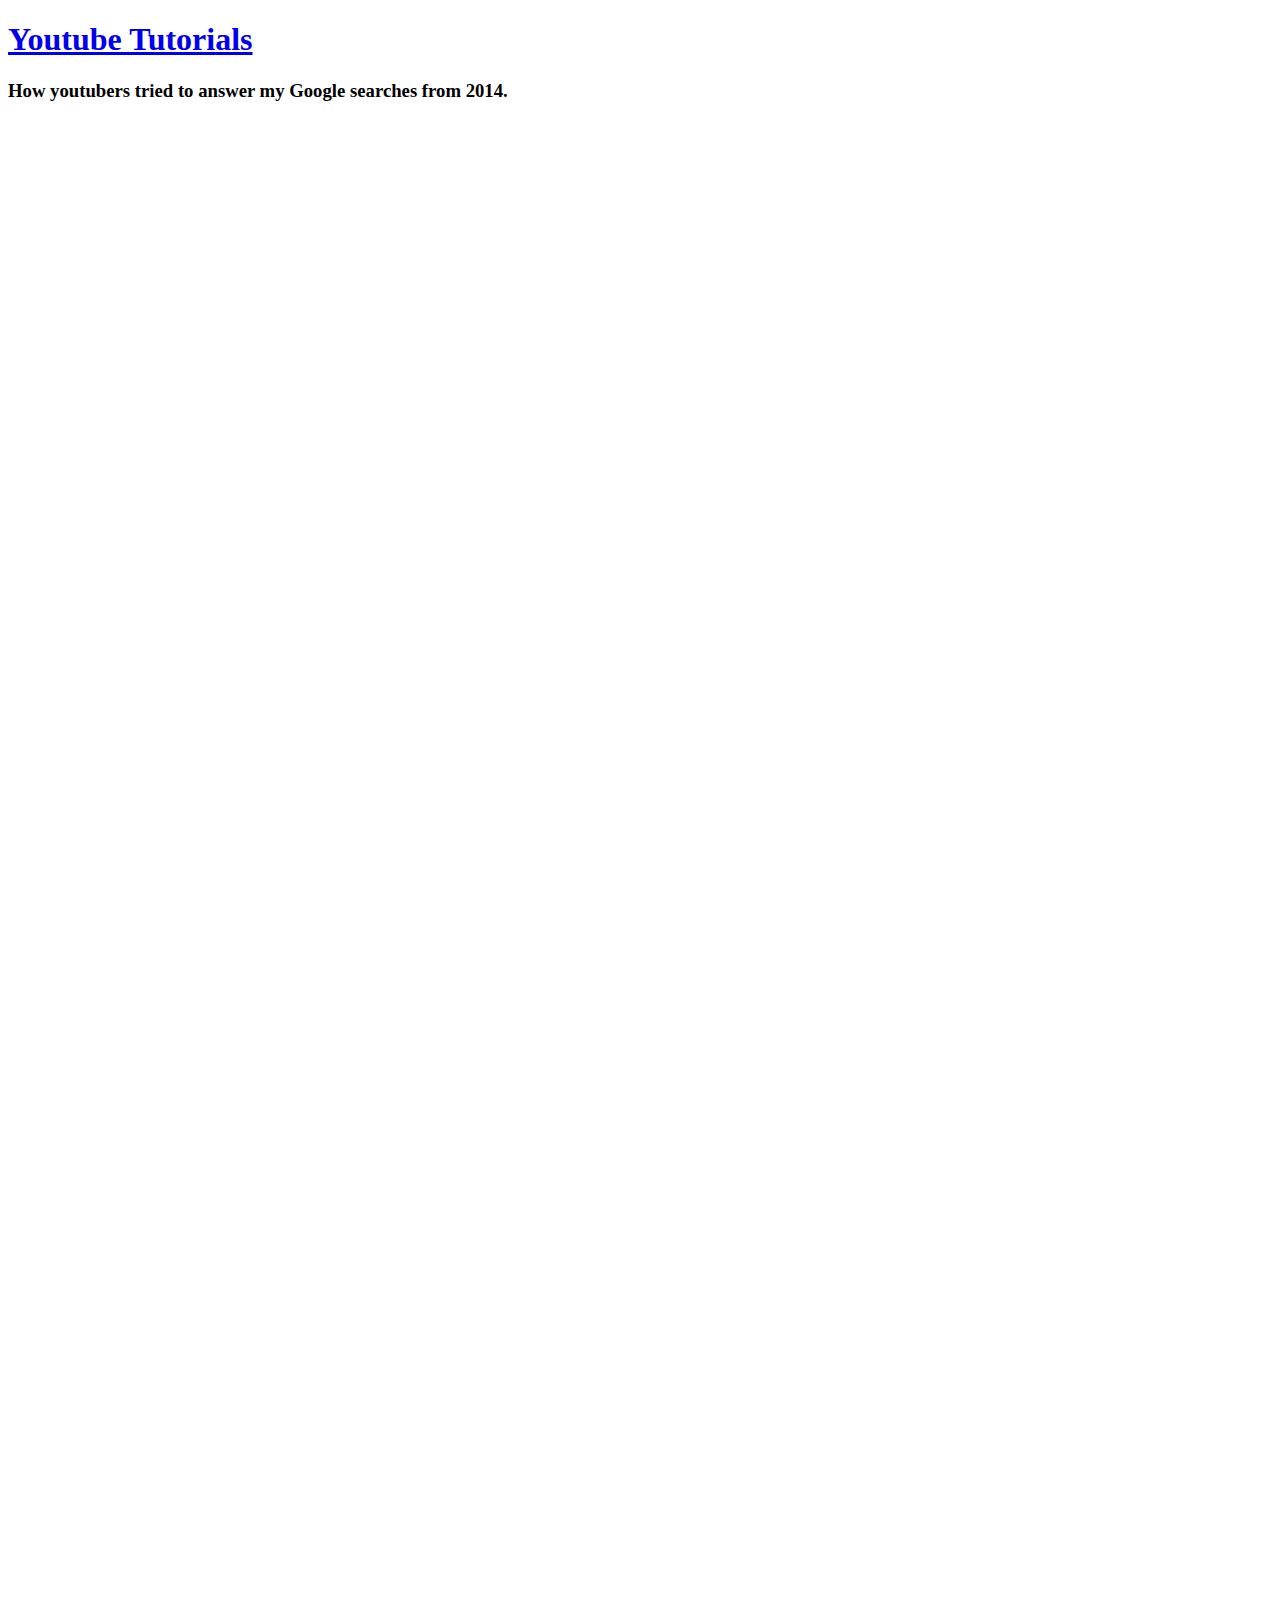
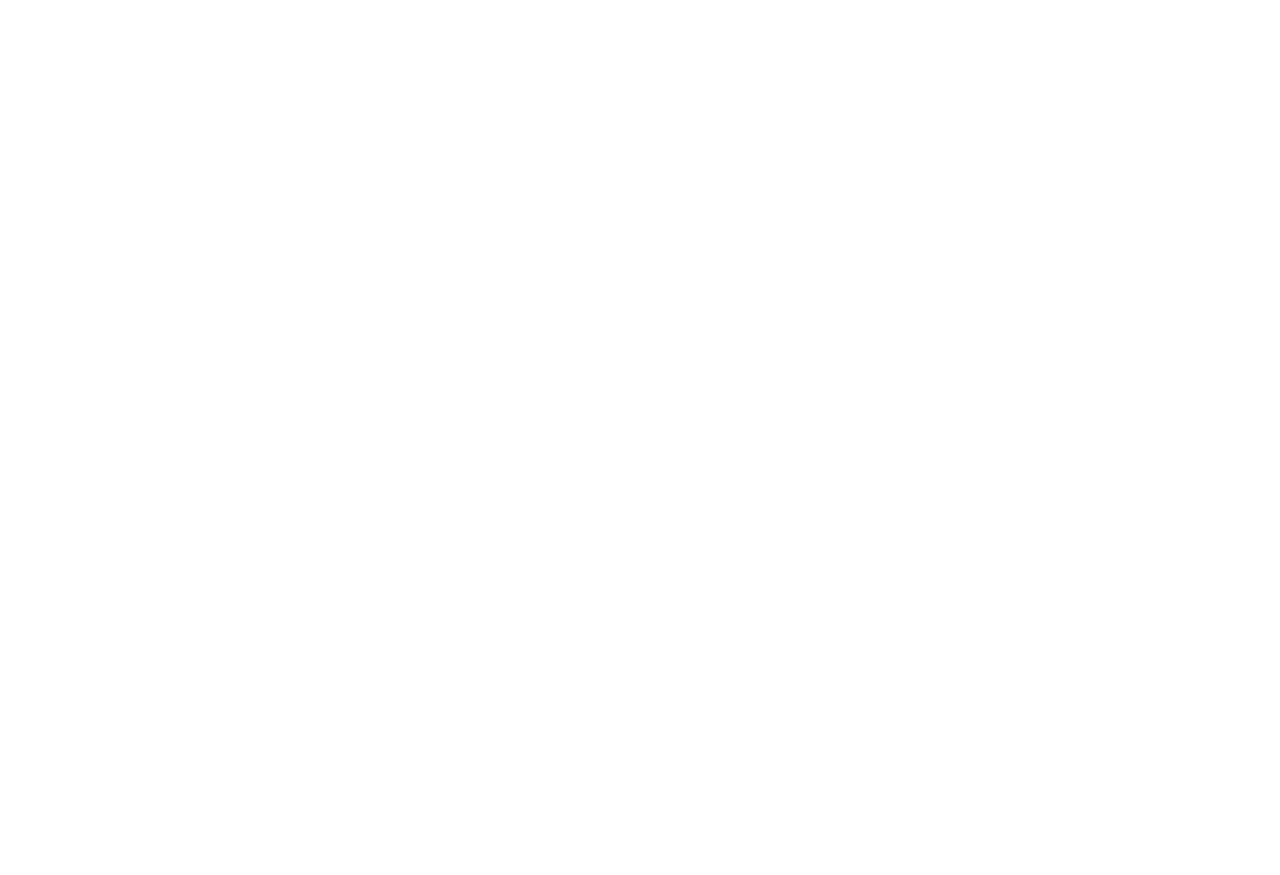
<file: google-searches/tutorials/index.html>
<!DOCTYPE html>
<html lang="en">

<head>

    <meta charset="utf-8">
    <meta http-equiv="X-UA-Compatible" content="IE=edge">
    <meta name="viewport" content="width=device-width, initial-scale=1">
    <meta name="description" content="">
    <meta name="author" content="">

    <title>Youtube Tutorials</title>

    <!-- Bootstrap Core CSS -->
    <link href="http://rebecca-ricks.com/tutorials/css/bootstrap.min.css" rel="stylesheet">

    <!-- Custom CSS -->
    <link href="http://rebecca-ricks.com/tutorials/css/3-col-portfolio.css" rel="stylesheet">

</head>

<body>

    <!-- Page Content -->
    <div class="container">

        <!-- Page Header -->
        <div class="row">
            <div class="col-lg-12">
              <h1><a href='http://rebecca-ricks.com/tutorials'>Youtube Tutorials<a/></h1>
              <h3>How youtubers tried to answer my Google searches from 2014.</h3>
              <br/><br/>
            </div>
        </div>
        <!-- /.row -->

        <!-- Projects Row -->
        <div class="row">
            <div class="col-md-4 portfolio-item">
              <video class="img-responsive" src="http://rebecca-ricks.com/tutorials/assets/German-in-3-min-Making-Apologies.mp4" poster="http://rebecca-ricks.com/tutorials/assets/german.png" onclick="this.paused?this.play():this.pause();"/>
            </div>

            <div class="col-md-4 portfolio-item">
              <video class="img-responsive" src="http://rebecca-ricks.com/tutorials/assets/How-to-get-a-boyfriend.mp4" poster="http://rebecca-ricks.com/tutorials/assets/boyfriend.png" onclick="this.paused?this.play():this.pause();"/>
            </div>

            <div class="col-md-4 portfolio-item">
              <video class="img-responsive" src="http://rebecca-ricks.com/tutorials/assets/How-To-Bounce-Trampoline-Kabooms!.mp4" poster="http://rebecca-ricks.com/tutorials/assets/trampoline.png" onclick="this.paused?this.play():this.pause();"/>
            </div>

        </div>
        <!-- /.row -->

        <!-- Projects Row -->
        <div class="row">
            <div class="col-md-4 portfolio-item">
              <video class="img-responsive" src="http://rebecca-ricks.com/tutorials/assets/How-to-write-the-great-American-novel.mp4" poster="http://rebecca-ricks.com/tutorials/assets/novel.png" onclick="this.paused?this.play():this.pause();"/>
            </div>

            <div class="col-md-4 portfolio-item">
              <video class="img-responsive" src="http://rebecca-ricks.com/tutorials/assets/How-to-make-a-perfect-French-press-coffee-at-home.mp4" poster="http://rebecca-ricks.com/tutorials/assets/coffee.png" onclick="this.paused?this.play():this.pause();"/>
            </div>

            <div class="col-md-4 portfolio-item">
              <video class="img-responsive" src="http://rebecca-ricks.com/tutorials/assets/How-to-do-Cute-Eye-Makeup.mp4" poster="http://rebecca-ricks.com/tutorials/assets/cute.png" onclick="this.paused?this.play():this.pause();"/>
            </div>

        </div>
        <!-- /.row -->

        <!-- Projects Row -->
        <div class="row">
            <div class="col-md-4 portfolio-item">
              <video class="img-responsive" src="http://rebecca-ricks.com/tutorials/assets/Makeup-for-a-breakup.mp4" poster="http://rebecca-ricks.com/tutorials/assets/breakup.png" onclick="this.paused?this.play():this.pause();"/>
            </div>

            <div class="col-md-4 portfolio-item">
              <video class="img-responsive" src="http://rebecca-ricks.com/tutorials/assets/How-to-Avoid-Common-Shooting-Mistakes-Archery-Lessons.mp4" poster="http://rebecca-ricks.com/tutorials/assets/archery.png" onclick="this.paused?this.play():this.pause();"/>
            </div>

            <div class="col-md-4 portfolio-item">
              <video class="img-responsive" src="http://rebecca-ricks.com/tutorials/assets/How-to-make-online-payment.mp4" poster="http://rebecca-ricks.com/tutorials/assets/payment.png" onclick="this.paused?this.play():this.pause();"/>
            </div>

        </div>
        <!-- /.row -->

        <!-- Projects Row -->
        <div class="row">
            <div class="col-md-4 portfolio-item">
              <video class="img-responsive" src="http://rebecca-ricks.com/tutorials/assets/How-to-fork-clone-change-and-push-a-repository.mp4" poster="http://rebecca-ricks.com/tutorials/assets/git.png" onclick="this.paused?this.play():this.pause();"/>
            </div>

            <div class="col-md-4 portfolio-item">
              <video class="img-responsive" src="http://rebecca-ricks.com/tutorials/assets/What-to-wear-to-a-concert.mp4" poster="http://rebecca-ricks.com/tutorials/assets/concert.png" onclick="this.paused?this.play():this.pause();"/>
            </div>

            <div class="col-md-4 portfolio-item">
              <video class="img-responsive" src="http://rebecca-ricks.com/tutorials/assets/How-to-Become-a-Writer.mp4" poster="http://rebecca-ricks.com/tutorials/assets/writer.png" onclick="this.paused?this.play():this.pause();"/>
            </div>

        </div>
        <!-- /.row -->

        <!-- Projects Row -->
        <div class="row">
            <div class="col-md-4 portfolio-item">
              <video class="img-responsive" src="http://rebecca-ricks.com/tutorials/assets/How-to-locate-iPhone.mp4" poster="http://rebecca-ricks.com/tutorials/assets/iphone.png" onclick="this.paused?this.play():this.pause();"/>
            </div>

            <div class="col-md-4 portfolio-item">
              <video class="img-responsive" src="http://rebecca-ricks.com/tutorials/assets/How-to-Get-to-Manhattan-from-JFK-Airport.mp4" poster="http://rebecca-ricks.com/tutorials/assets/manhattan.png" onclick="this.paused?this.play():this.pause();"/>
            </div>

            <div class="col-md-4 portfolio-item">
              <video class="img-responsive" src="http://rebecca-ricks.com/tutorials/assets/How-to-Enable-Siri-on-iPhone.mp4" poster="http://rebecca-ricks.com/tutorials/assets/siri.png" onclick="this.paused?this.play():this.pause();"/>
            </div>

        </div>
        <!-- /.row -->


    </div>

    <!-- jQuery -->
    <script src="http://rebecca-ricks.com/tutorials/js/jquery.js"></script>

    <!-- Bootstrap Core JavaScript -->
    <script src="http://rebecca-ricks.com/tutorials/js/bootstrap.min.js"></script>

</body>

</html>
</file>
